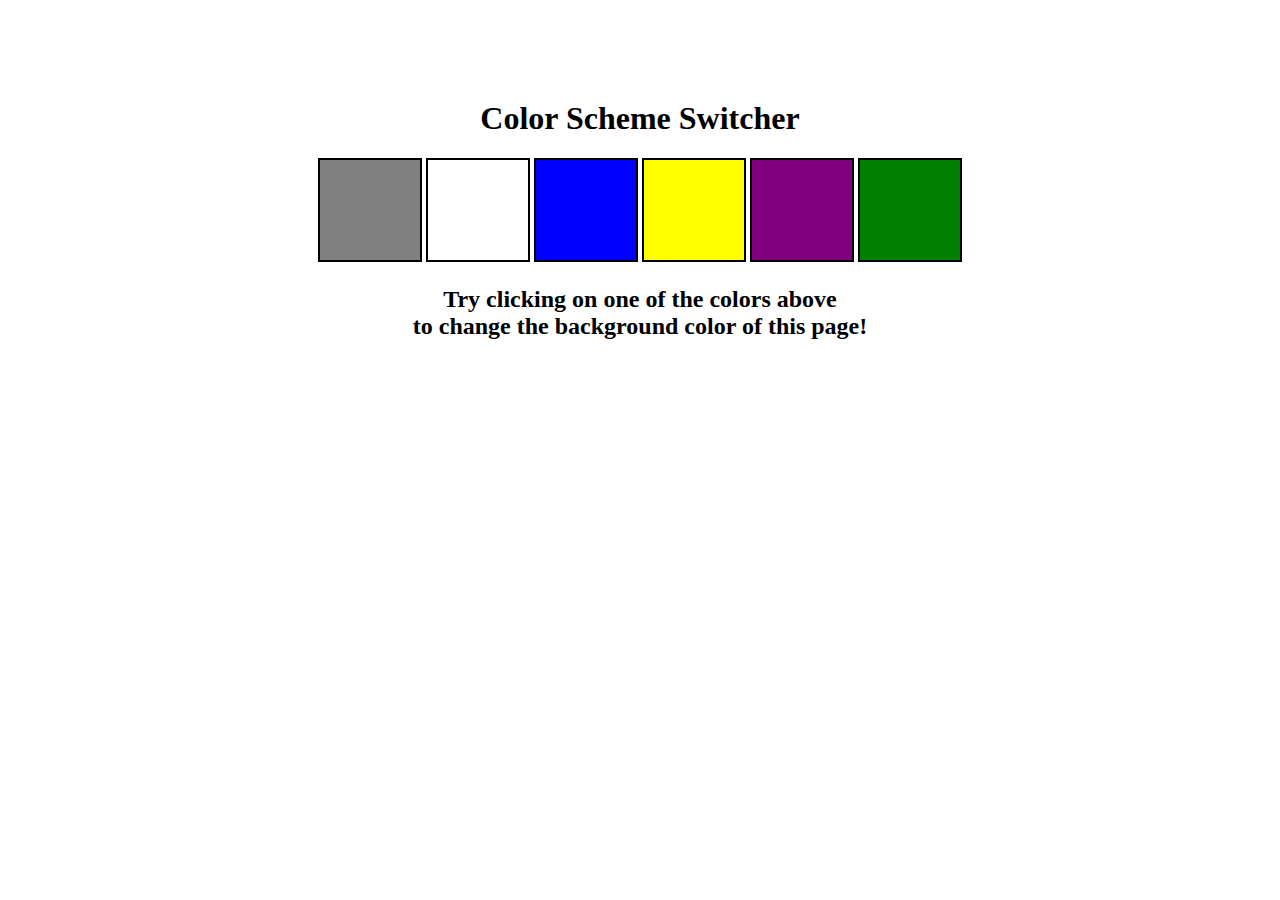
<file: 07_projects/01_color_switch/index.html>
<!DOCTYPE html>
<html lang="en">
  <head>
    <meta charset="UTF-8" />
    <meta name="viewport" content="width=device-width, initial-scale=1.0" />
    <meta http-equiv="X-UA-Compatible" content="ie=edge" />
    <link rel="stylesheet" href="style.css" />
    <title>JavaScript Background Color Switcher</title>
  </head>
  <body>
    <nav>
    </nav>
    <div class="canvas">
      <!-- <a
        style="
          background-color: #fff;
          padding: 10px 30px;
          border-radius: 8px;
          color: #212121;
          text-decoration: none;
          border: 2px solid #212121;
        "
        href="../index.html"
        >Back to Home Page</a
      > -->
      <h1>Color Scheme Switcher</h1>
      <span class="button" id="grey"></span>
      <span class="button" id="white"></span>
      <span class="button" id="blue"></span>
      <span class="button" id="yellow"></span>
      <span class="button" id="purple"></span>
      <span class="button" id="green"></span>
      <h2>
        Try clicking on one of the colors above
        <span>to change the background color of this page!</span>
      </h2>
    </div>
    <script src="script.js"></script>
  </body>
</html>
</file>
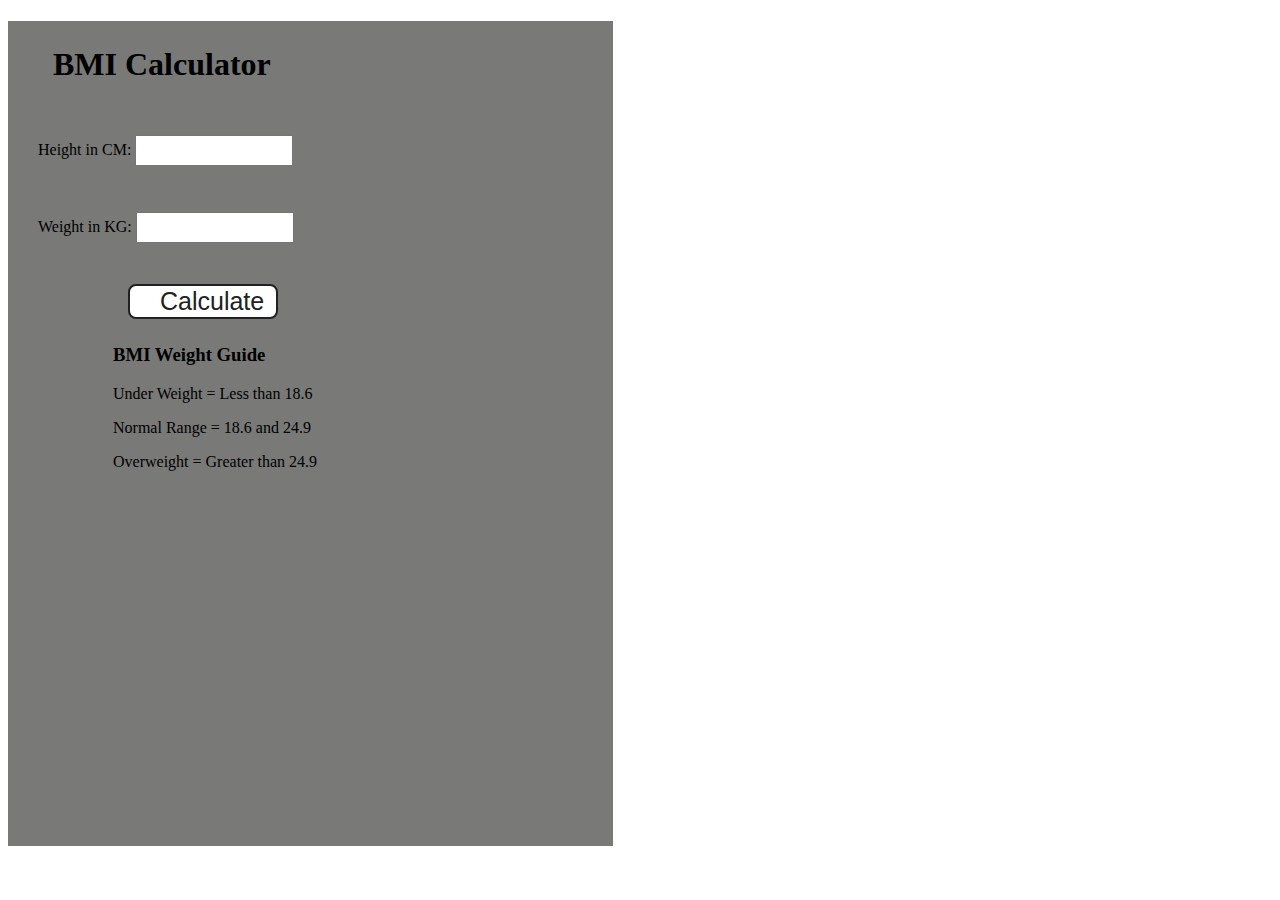
<file: 07_projects/02_BMI_Calculator/index.html>
<!DOCTYPE html>
<html lang="en">
  <head>
    <meta charset="UTF-8" />
    <meta name="viewport" content="width=device-width, initial-scale=1.0" />
    <meta http-equiv="X-UA-Compatible" content="ie=edge" />
    <link rel="stylesheet" href="style.css" />
    <title>BMI Calculator</title>
  </head>
  <body>
    
    <div class="container">
      <h1>BMI Calculator</h1>
      <form>
        <p><label>Height in CM: </label><input type="text" id="height" /></p>
        <p><label>Weight in KG: </label><input type="text" id="weight" /></p>
        <button>Calculate</button>
        <div id="results"></div>
        <div id="weight-guide">
          <h3>BMI Weight Guide</h3>
          <p>Under Weight = Less than 18.6</p>
          <p>Normal Range = 18.6 and 24.9</p>
          <p>Overweight = Greater than 24.9</p>
        </div>
      </form>
    </div>
  </body>
  <script src="script.js"></script>
</html>
</file>
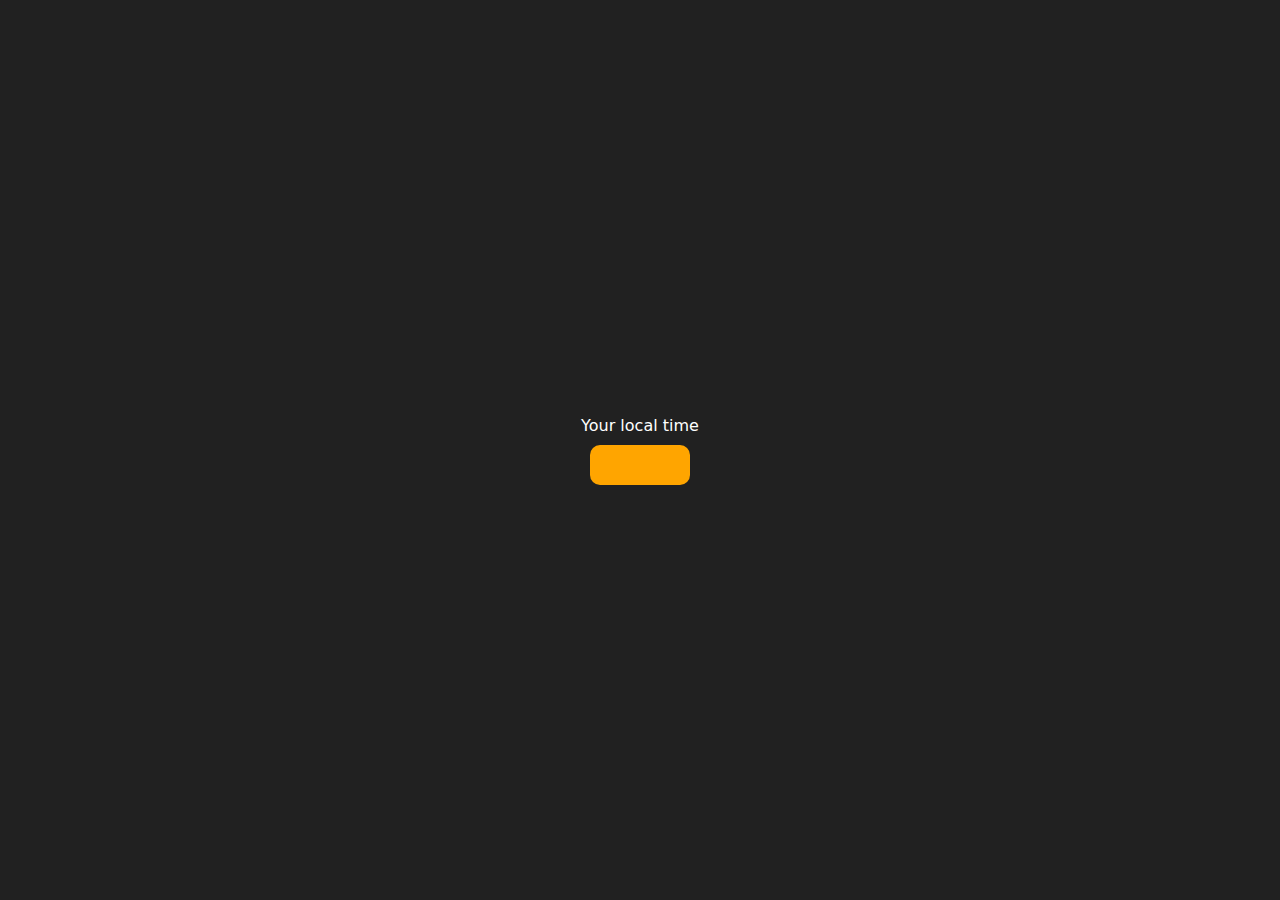
<file: 07_projects/03_Digital_clock/index.html>
<!DOCTYPE html>
<html lang="en">
  <head>
    <meta charset="UTF-8" />
    <meta name="viewport" content="width=device-width, initial-scale=1.0" />
    <meta http-equiv="X-UA-Compatible" content="ie=edge" />
    <link rel="stylesheet" type="text/css" href="../style.css" />
    <title>Your Local Time</title>
    <style>
      body {
        background-color: #212121;
        color: #fff;
      }
      .center {
        display: flex;
        height: 100vh;
        justify-content: center;
        align-items: center;
        flex-direction: column;
      }
      #clock {
        font-size: 40px;
        background-color: orange;
        padding: 20px 50px;
        margin-top: 10px;
        border-radius: 10px;
      }
    </style>
  </head>
  <body>
    <div class="center">
      <div id="banner"><span>Your local time</span></div>
      <div id="clock"></div>
    </div>
    <script src="script.js"></script>
  </body>
</html>
</file>
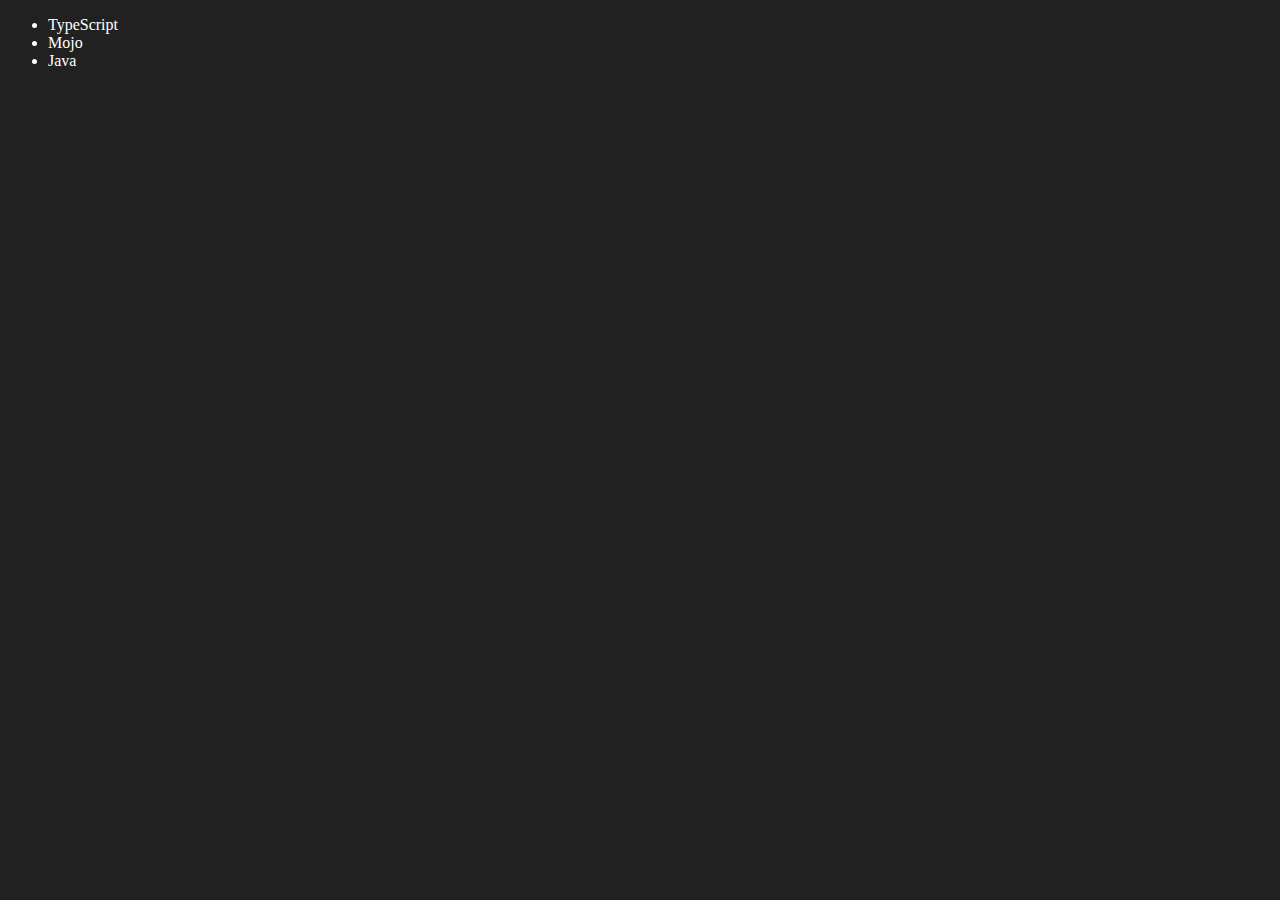
<file: 06_DOM/four.html>
<!DOCTYPE html>
<html lang="en">
<head>
    <meta charset="UTF-8">
    <meta name="viewport" content="width=device-width, initial-scale=1.0">
    <title>Chai aur code</title>
</head>
<body  style = "background-color: #212121; color:#fff">
    <ul class="language">
        <li>Javascript</li>
    </ul>
</body>
<script>
    function addLanguage(langName){
        const li=document.createElement("li")
        li.innerHTML = `${langName}`
        document.querySelector('.language').appendChild(li)
    }
    addLanguage("python")
    addLanguage("Java")

    function addOptiLanguage(langName){
        const li = document.createElement('li')
        li.appendChild(document.createTextNode(langName))
        document.querySelector('.language').appendChild(li)
    }
    addOptiLanguage("go lang")

    // Edit
    const secondLang=document.querySelector("li:nth-child(2)")
    // secondLang.innerHTML = "Mojo"
    const newli=document.createElement('li')
    newli.textContent="Mojo"
    secondLang.replaceWith(newli)

    // edit
    const firstLang = document.querySelector("li:first-child")
    firstLang.outerHTML = '<li>TypeScript</li>'

    //remove

    const lastLang = document.querySelector('li:last-child')
    lastLang.remove()
</script>
</html>
</file>
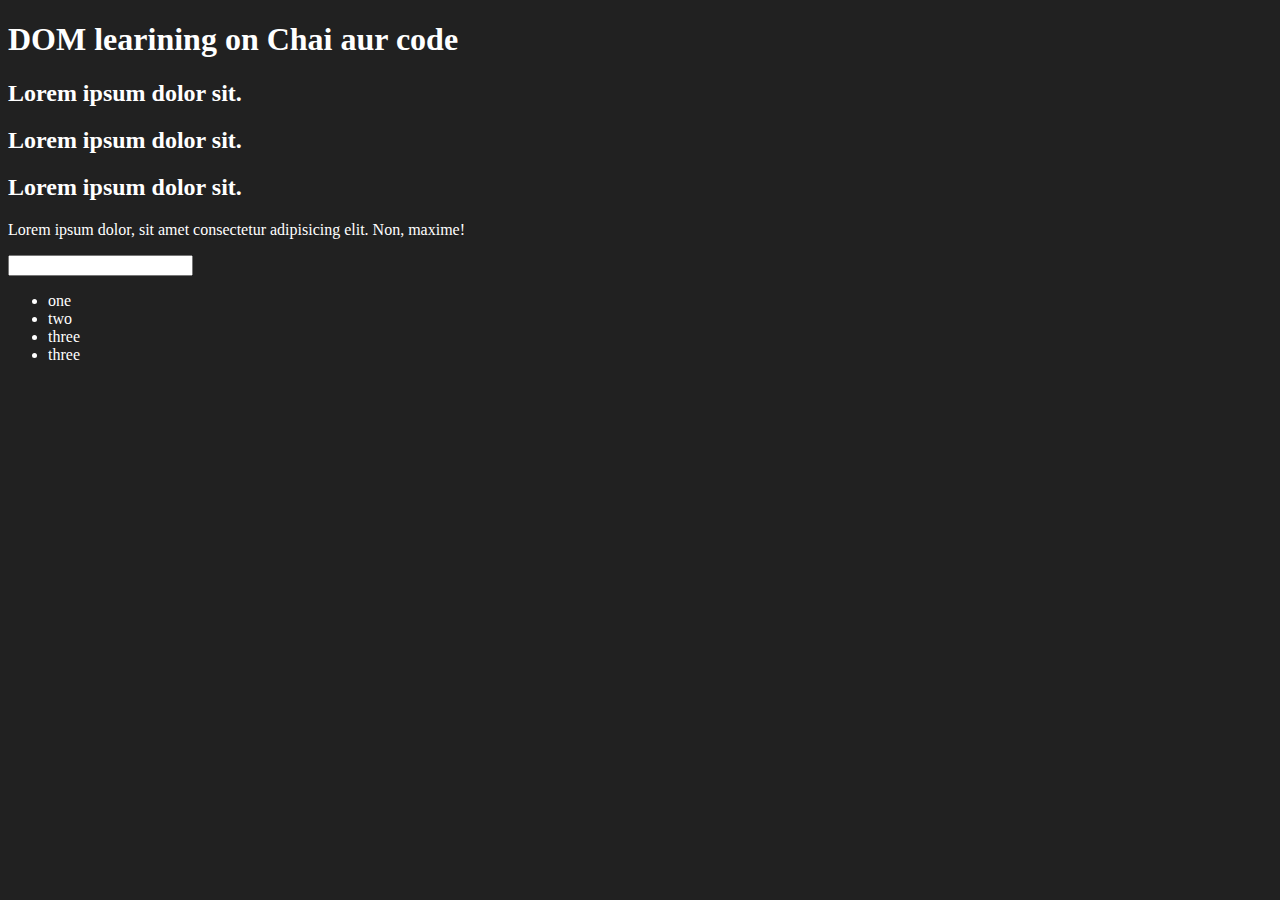
<file: 06_DOM/one.html>
<!DOCTYPE html>
<html lang="en">
<head>
    <meta charset="UTF-8">
    <title>DOM, leaning</title>
    <style>
        .bg-black{
            background-color: #212121;
            color: #fff;
        }
    </style>
</head>
<body class="bg-black">
    <div >
        <h1 id="title" class="heading">DOM learining on Chai aur code <span style="display: none">test text</span></h1>
        <h2>Lorem ipsum dolor sit.</h2>
        <h2>Lorem ipsum dolor sit.</h2>
        <h2>Lorem ipsum dolor sit.</h2>
        <p>Lorem ipsum dolor, sit amet consectetur adipisicing elit. Non, maxime!</p>
        <input type="password" name="" id="">
        <ul>
        <li class="list-item">one</li>
        <li class="list-item">two</li>
        <li class="list-item">three</li>
        <li class="list-item">three</li>
        </ul>
    </div>
</body>
</html>
</file>
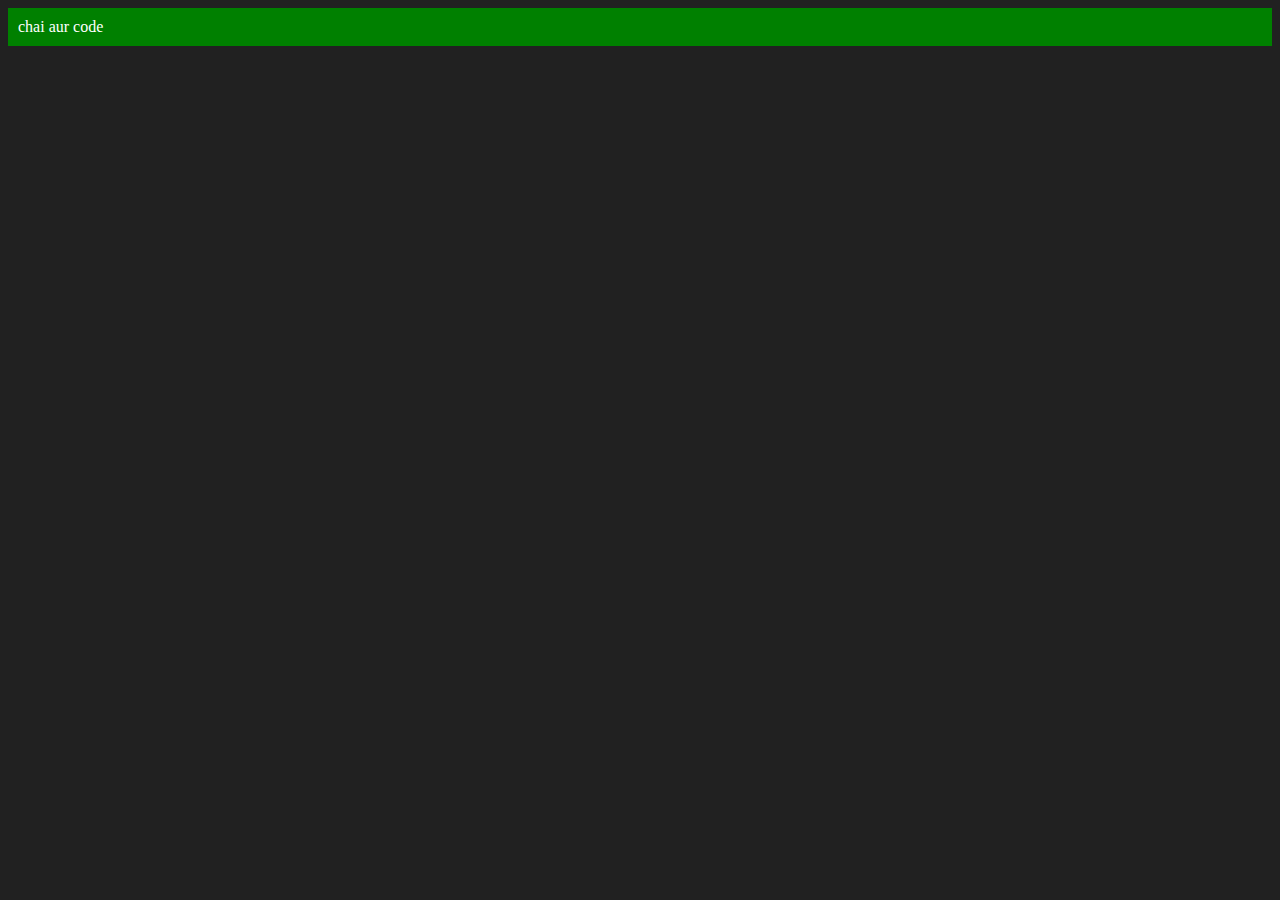
<file: 06_DOM/three.html>
<!DOCTYPE html>
<html lang="en">
<head>
    <meta charset="UTF-8">
    <meta name="viewport" content="width=device-width, initial-scale=1.0">
    <title>chai aur code</title>
</head>
<body  style = "background-color: #212121; color:#fff">
    
</body>
<script>
    const div = document.createElement("div")
    console.log(div);
    div.className = "main"
    div.id = Math.round(Math.random()*10 + 1)
    div.setAttribute("title", "genrated title")
    div.style.backgroundColor = "green"
    div.style.padding = "10px"
    // div.innerText = "chai aur code"
    const addText=(document.createTextNode("chai aur code"))
    div.appendChild(addText)
    document.body.appendChild(div)
</script>
</html>
</file>
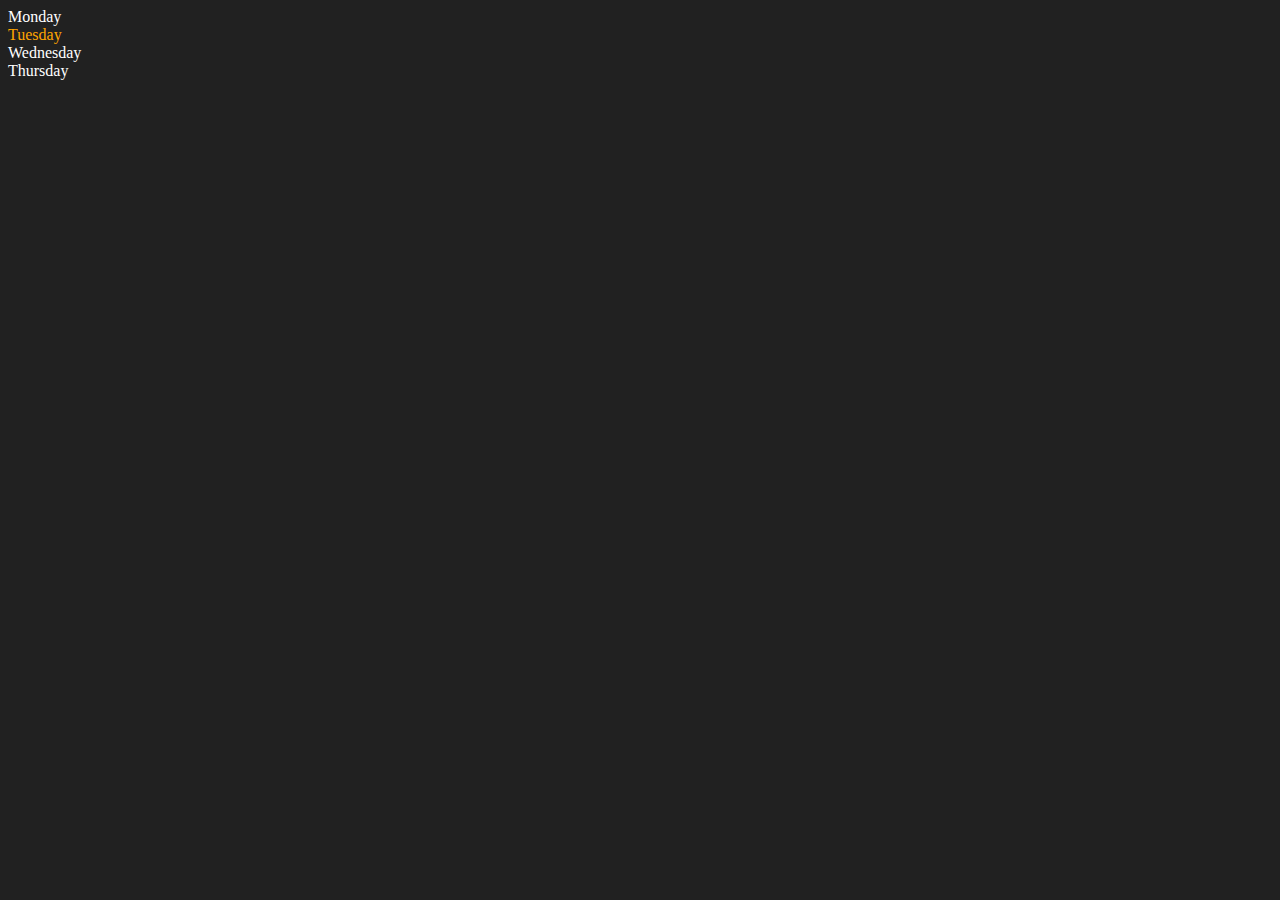
<file: 06_DOM/two.html>
<!DOCTYPE html>
<html lang="en">
<head>
    <meta charset="UTF-8">
    <meta name="viewport" content="width=device-width, initial-scale=1.0">
    <title>DOM | Chai aur code</title>
</head>
<body style = "background-color: #212121; color:#fff">
    <div class="parent">
        <div class="day">Monday</div>
        <div class="day">Tuesday</div>
        <div class="day">Wednesday</div>
        <div class="day">Thursday</div>
    </div>
</body>
<script>
    const parent = document.querySelector('.parent')
    // console.log(parent);
    // console.log(parent.children);
    // console.log(parent.children[1].innerHTML);

    for (let i = 0; i < parent.children.length; i++) {
        //  console.log(parent.children[i].innerHTML);
        
    }
    parent.children[1].style.color = "orange"
    // console.log(parent.firstElementChild);
    // console.log(parent.lastElementChild);

    const dayOne = document.querySelector('.day')
    console.log(dayOne);
    console.log(dayOne.parentElement);
    console.log(dayOne.nextElementSibling);

    console.log("NDOES: ", parent.childNodes);
</script>
</html>
</file>
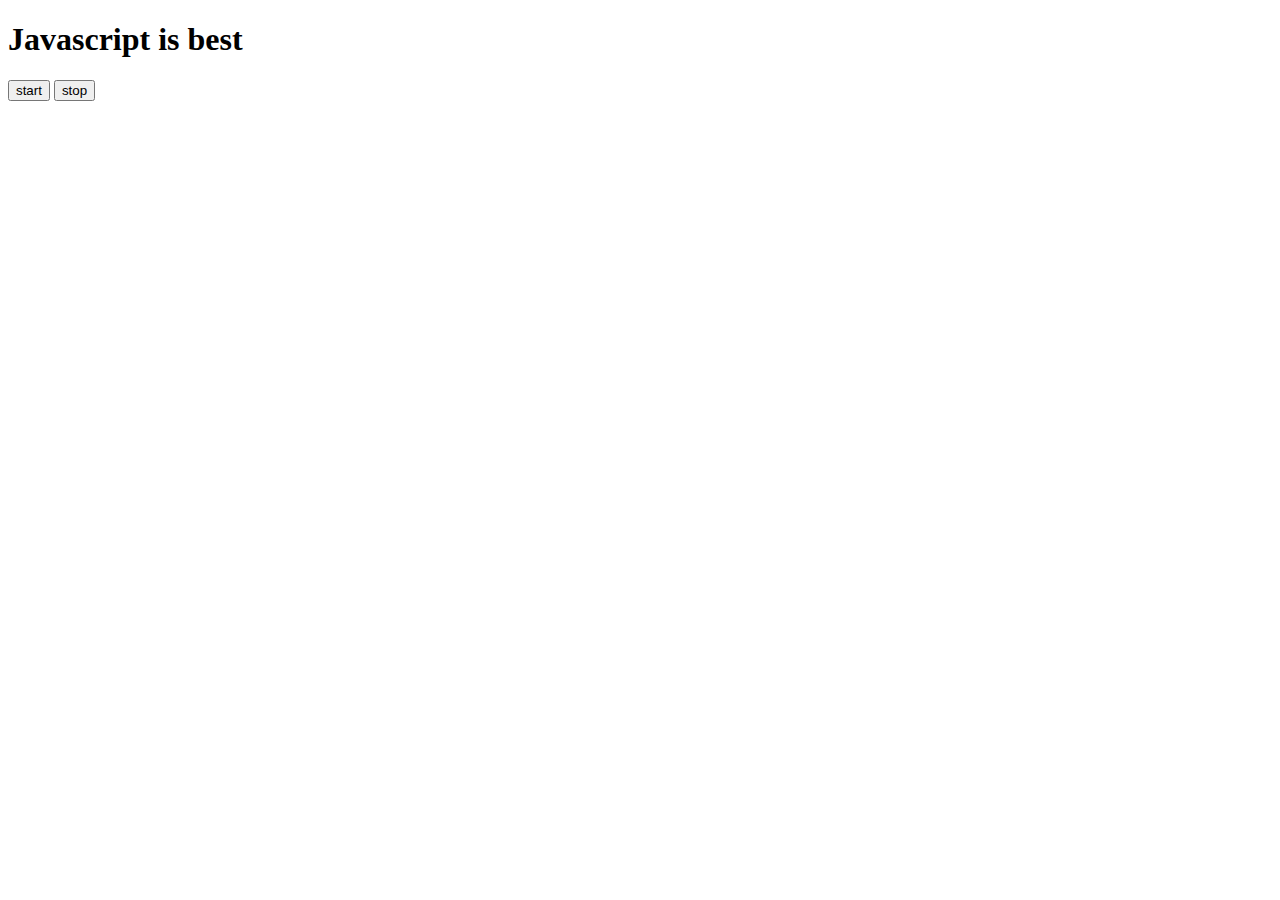
<file: 08_events/three.html>
<!DOCTYPE html>
<html lang="en">
<head>
    <meta charset="UTF-8">
    <meta name="viewport" content="width=device-width, initial-scale=1.0">
    <title>Document</title>
</head>
<body>
    <h1>Javascript is best</h1>

    <button id="start">start</button>
    <button id="stop">stop</button>
  
</body>
<script>
   document.querySelector('#start').addEventListener('click',function(){
     
    const sayDate = function(str){
        console.log(str,Date.now());
        
    }
    const interval = setInterval(sayDate,1000, "Anmol")
        
    document.querySelector('#stop').addEventListener('click',function(){
        clearInterval(interval)
    })
   })
   
</script>
</html>
</file>
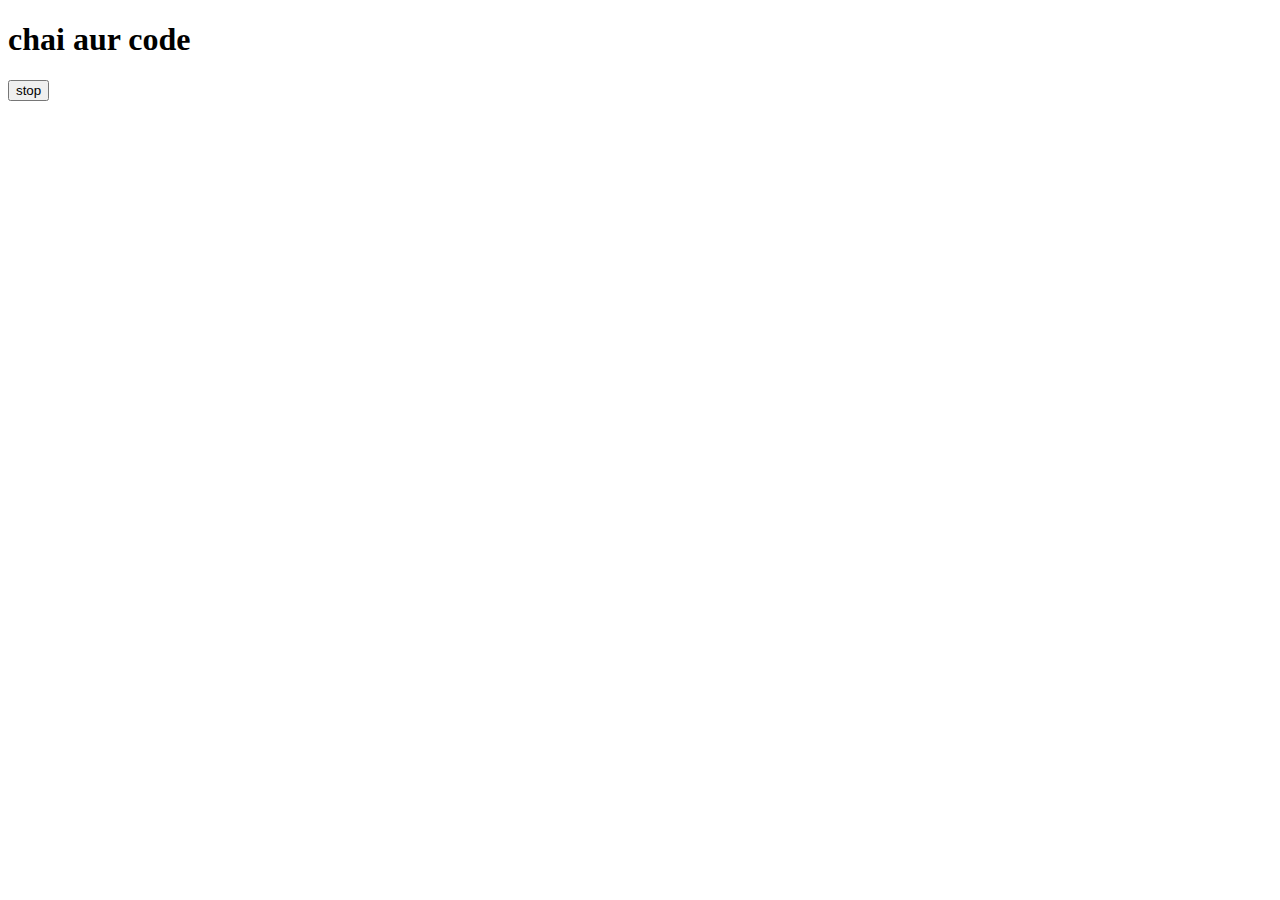
<file: 08_events/two.html>
<!DOCTYPE html>
<html lang="en">
<head>
    <meta charset="UTF-8">
    <meta name="viewport" content="width=device-width, initial-scale=1.0">
    <title>Document</title>
</head>
<body>
    <h1>chai aur code</h1>
    <button id="stop">stop</button>
    <script>
        const sayAnmol = function(){
            console.log("Anmol");
        }
        const changeText = function(){document.querySelector('h1').innerHTML = "best you are"}
        setTimeout(changeText,2000)
        
        const changeMe = setTimeout(changeText,2000)
        document.querySelector('#stop').addEventListener('click', function(){
            clearTimeout(changeMe)
            console.log("STOP")
        })
    </script>
</body>
</html>
</file>
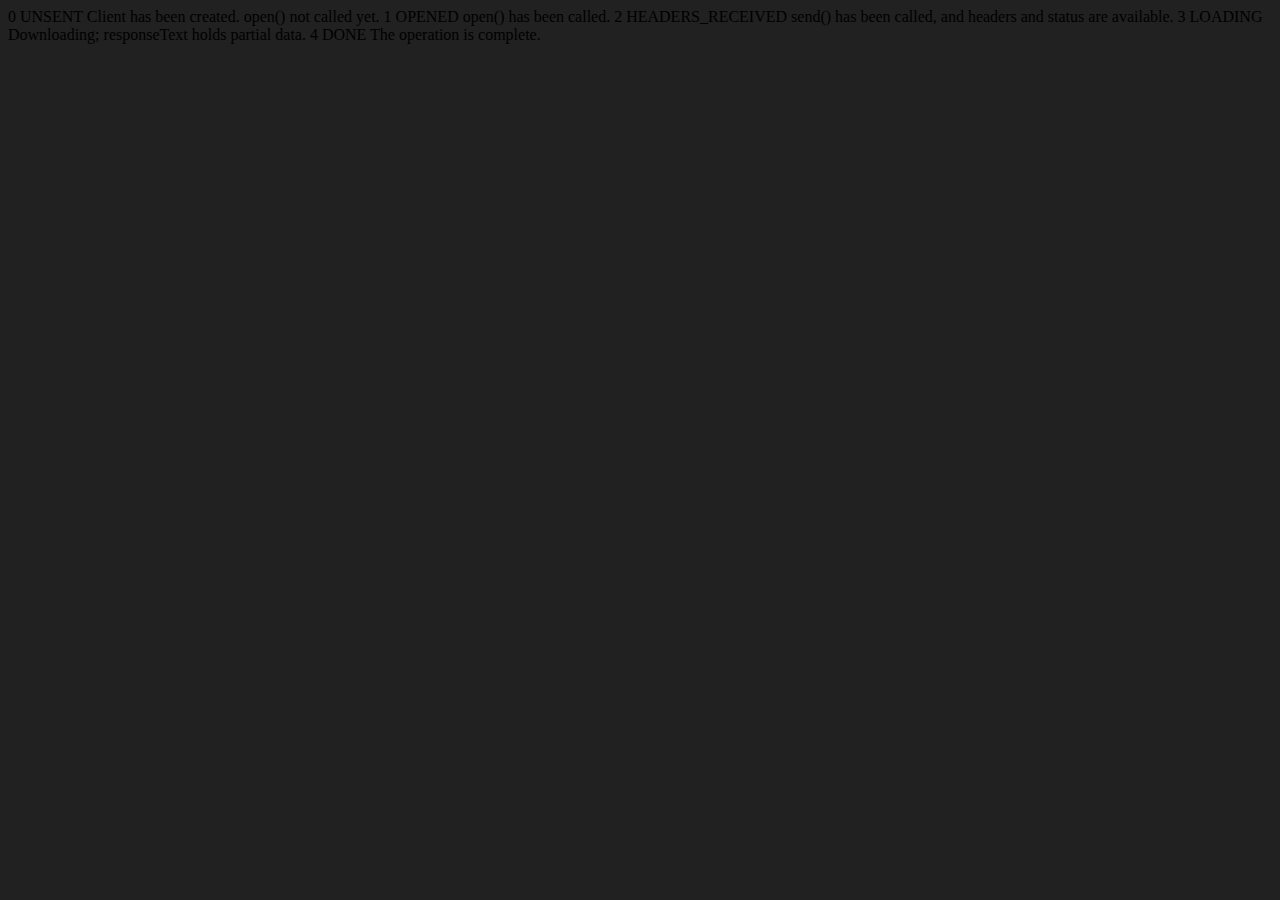
<file: 09_advance_one/ApiRequest.html>
<!DOCTYPE html>
<html lang="en">
<head>
    <meta charset="UTF-8">
    <meta name="viewport" content="width=device-width, initial-scale=1.0">
    <title>Document</title>
</head>
<body style="background-color: #212121;">
    0	UNSENT	Client has been created. open() not called yet.
1	OPENED	open() has been called.
2	HEADERS_RECEIVED	send() has been called, and headers and status are available.
3	LOADING	Downloading; responseText holds partial data.
4	DONE	The operation is complete.
</body>
<script>
    const requestUrl = 'https://api.github.com/users/Anmol-ops-hash'
    const xhr = new XMLHttpRequest()
    xhr.open('GET',requestUrl)
    xhr.onreadystatechange = function(){
        
        console.log(xhr.readyState);
        if(xhr.readyState === 4){
            const data = JSON.parse(this.responseText);
            console.log(typeof data);
            console.log(data.followers);
        }
    }
   xhr.send();
</script>
</html>
</file>
<file: 07_projects/01_color_switch/style.css>
html {
    margin: 0;
  }
  
  span {
    display: block;
  }
  .canvas {
    margin: 100px auto 100px;
    width: 80%;
    text-align: center;
  }
  
  .button {
    width: 100px;
    height: 100px;
    border: solid black 2px;
    display: inline-block;
  }
  
  #grey {
    background: grey;
  }
  
  #white {
    background: white;
  }
  #blue {
    background: blue;
  }
  #yellow {
    background: yellow;
  }
  #purple {
    background: purple;
  }
  #green {
    background: green;
  }
</file>
<file: 07_projects/02_BMI_Calculator/style.css>
.container {
    width: 575px;
    height: 825px;
  
    background-color: #797978;
    padding-left: 30px;
  }
  #height,
  #weight {
    width: 150px;
    height: 25px;
    margin-top: 30px;
  }
  
  #weight-guide {
    margin-left: 75px;
    margin-top: 25px;
  }
  
  #results {
    font-size: 35px;
    margin-left: 90px;
    margin-top: 20px;
    color: rgb(241, 241, 241);
  }
  
  button {
    width: 150px;
    height: 35px;
    margin-left: 90px;
    margin-top: 25px;
    background-color: #fff;
    padding: 1px 30px;
    border-radius: 8px;
    color: #212121;
    text-decoration: none;
    border: 2px solid #212121;
  
    font-size: 25px;
  }
  
  h1 {
    padding-left: 15px;
    padding-top: 25px;
    
  }
</file>
<file: 07_projects/style.css>
* {
    box-sizing: border-box;
  }
  
  body {
    margin: 0;
    font-family: system-ui, sans-serif;
    color: black;
    background-color: white;
  }
  
  nav {
    display: flex;
    flex-wrap: wrap;
    align-items: center;
    justify-content: center;
    padding: 0.5rem;
    gap: 0.5rem;
    border-bottom: solid 1px #aaa;
    background-color: #eee;
  }
  
  nav a {
    display: inline-block;
    min-width: 9rem;
    padding: 0.5rem;
    border-radius: 0.2rem;
    border: solid 1px rgb(22, 22, 22);
    text-align: center;
    text-decoration: none;
    color: #1b1b1b;
  }
  
  nav a[aria-current='page'] {
    color: #000;
    background-color: #d4d4d4;
  }
  
  main {
    padding: 1rem;
  }
  
  h1 {
    font-weight: bold;
    font-size: 1.5rem;
  }
  
  .projects {
    display: flex;
    flex-direction: column;
  }
  
  .project-link {
    background-color: #fff;
    padding: 10px 30px;
    border-radius: 8px;
    color: #212121;
    text-decoration: none;
    border: 2px solid #212121;
    margin-top: 5px;
  }
</file>
